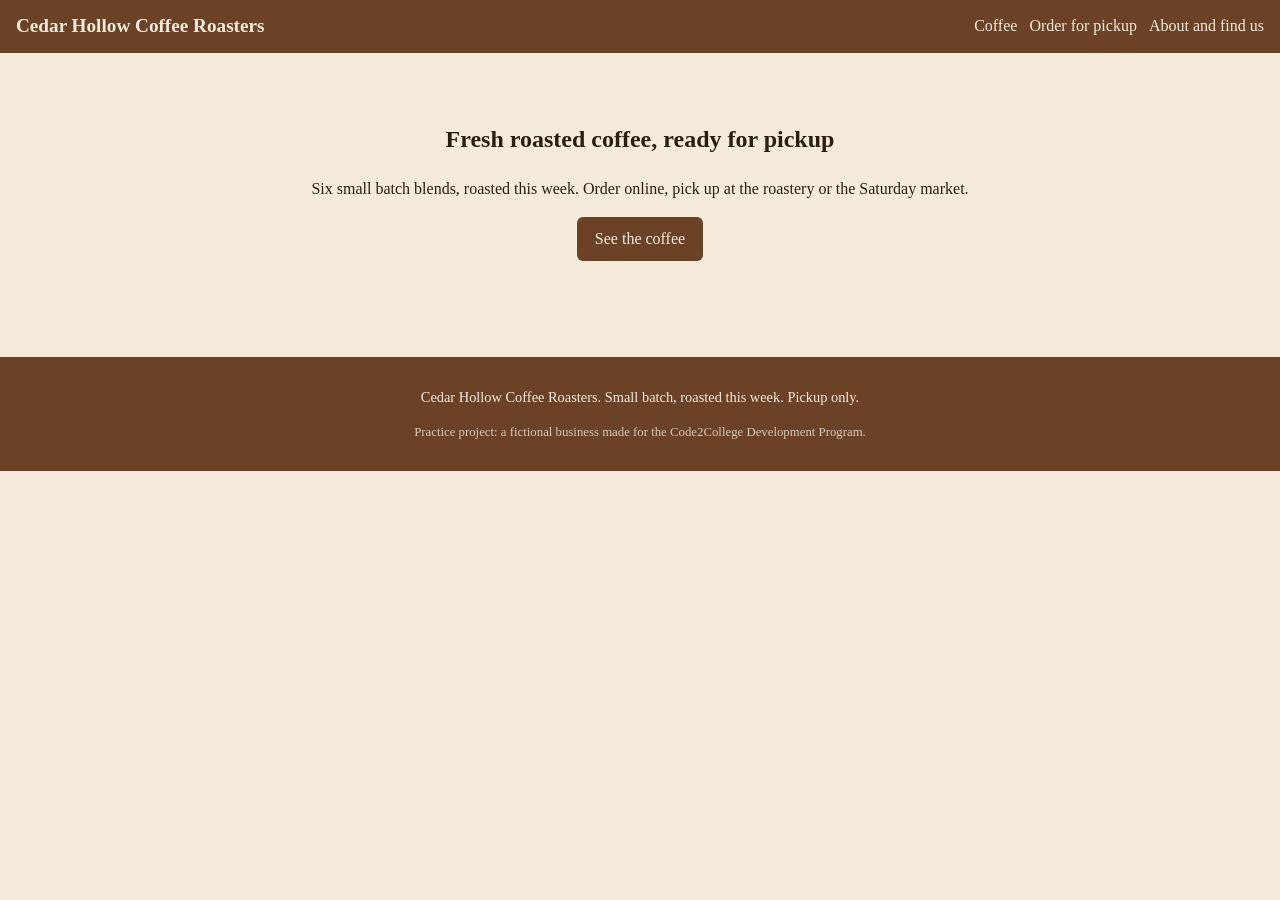
<file: index.html>
<!DOCTYPE html>
<html lang="en">
<head>
  <meta charset="UTF-8">
  <meta name="viewport" content="width=device-width, initial-scale=1.0">
  <title>Home | Cedar Hollow Coffee Roasters</title>
  <link rel="stylesheet" href="site.css">

</head>
<body>
  <!-- SHARED HEADER: the same in every page. Change it only after the whole team agrees. -->
  <header class="site-header">
    <a class="brand" href="index.html">Cedar Hollow Coffee Roasters</a>
    <nav>
      <a href="products.html">Coffee</a>
      <a href="order.html">Order for pickup</a>
      <a href="about.html">About and find us</a>
    </nav>
  </header>

  <main>
    <section class="hero">
      <h1>Fresh roasted coffee, ready for pickup</h1>
      <p>Six small batch blends, roasted this week. Order online, pick up at the roastery or the Saturday market.</p>
      <p><a class="button" href="products.html">See the coffee</a></p>
    </section>
    <!-- This home page is finished. Nobody edits it during Sprint 1 unless the whole team agrees. -->
  </main>

  <!-- SHARED FOOTER: the same in every page. Change it only after the whole team agrees. -->
  <footer class="site-footer">
    <p>Cedar Hollow Coffee Roasters. Small batch, roasted this week. Pickup only.</p>
    <p class="practice-note">Practice project: a fictional business made for the Code2College Development Program.</p>
  </footer>
</body>
</html>
</file>
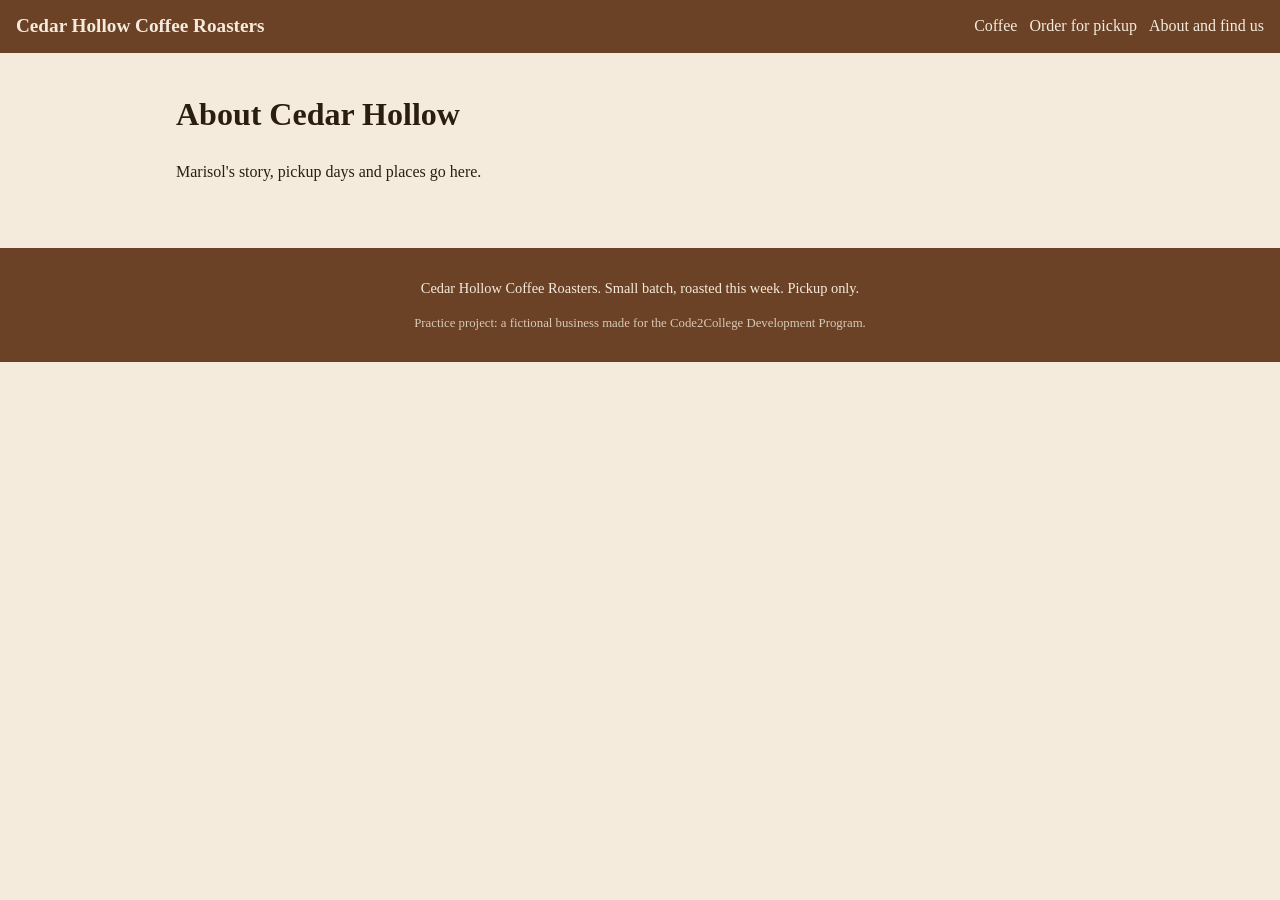
<file: about.html>
<!DOCTYPE html>
<html lang="en">
<head>
  <meta charset="UTF-8">
  <meta name="viewport" content="width=device-width, initial-scale=1.0">
  <title>About and find us | Cedar Hollow Coffee Roasters</title>
  <link rel="stylesheet" href="site.css">
  <link rel="stylesheet" href="about.css">
</head>
<body>
  <!-- SHARED HEADER: the same in every page. Change it only after the whole team agrees. -->
  <header class="site-header">
    <a class="brand" href="index.html">Cedar Hollow Coffee Roasters</a>
    <nav>
      <a href="products.html">Coffee</a>
      <a href="order.html">Order for pickup</a>
      <a href="about.html">About and find us</a>
    </nav>
  </header>

  <main>
    <!-- OWNER: write your name here: ________
         PIECE: About and Find us page, plus listing-draft.md and captions.md.
         Only the owner edits this file, about.css, listing-draft.md and captions.md. -->
    <h1>About Cedar Hollow</h1>
    <p>Marisol's story, pickup days and places go here.</p>
  </main>

  <!-- SHARED FOOTER: the same in every page. Change it only after the whole team agrees. -->
  <footer class="site-footer">
    <p>Cedar Hollow Coffee Roasters. Small batch, roasted this week. Pickup only.</p>
    <p class="practice-note">Practice project: a fictional business made for the Code2College Development Program.</p>
  </footer>
</body>
</html>
</file>
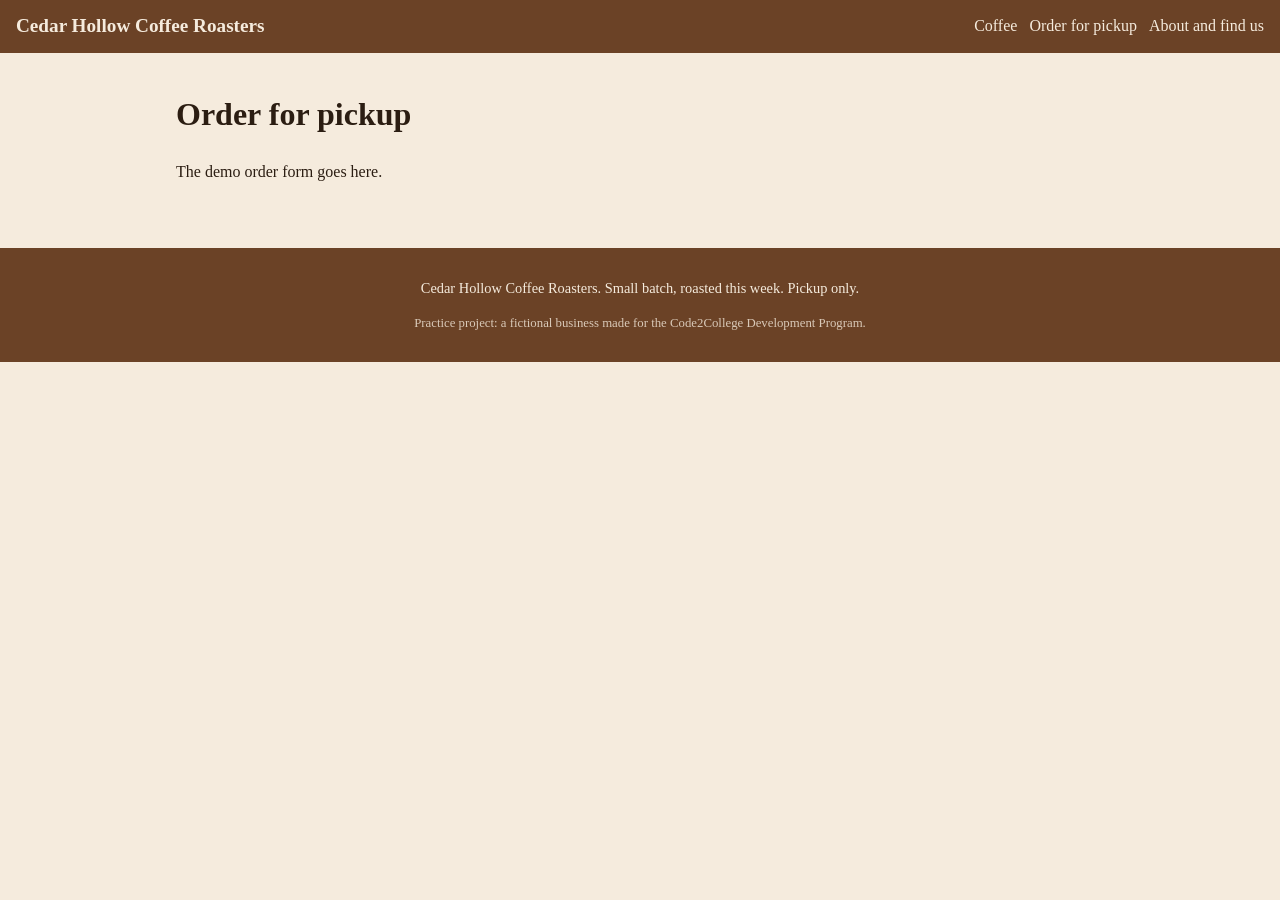
<file: order.html>
<!DOCTYPE html>
<html lang="en">
<head>
  <meta charset="UTF-8">
  <meta name="viewport" content="width=device-width, initial-scale=1.0">
  <title>Order for pickup | Cedar Hollow Coffee Roasters</title>
  <link rel="stylesheet" href="site.css">
  <link rel="stylesheet" href="order.css">
</head>
<body>
  <!-- SHARED HEADER: the same in every page. Change it only after the whole team agrees. -->
  <header class="site-header">
    <a class="brand" href="index.html">Cedar Hollow Coffee Roasters</a>
    <nav>
      <a href="products.html">Coffee</a>
      <a href="order.html">Order for pickup</a>
      <a href="about.html">About and find us</a>
    </nav>
  </header>

  <main>
    <!-- OWNER: write your name here: ________
         PIECE: Pickup order page. A demo form that shows an order summary and the line
         "This is a demo, no order was placed." No real orders, no payment.
         Only the owner edits this file and order.css. -->
    <h1>Order for pickup</h1>
    <p>The demo order form goes here.</p>
  </main>

  <!-- SHARED FOOTER: the same in every page. Change it only after the whole team agrees. -->
  <footer class="site-footer">
    <p>Cedar Hollow Coffee Roasters. Small batch, roasted this week. Pickup only.</p>
    <p class="practice-note">Practice project: a fictional business made for the Code2College Development Program.</p>
  </footer>
</body>
</html>
</file>
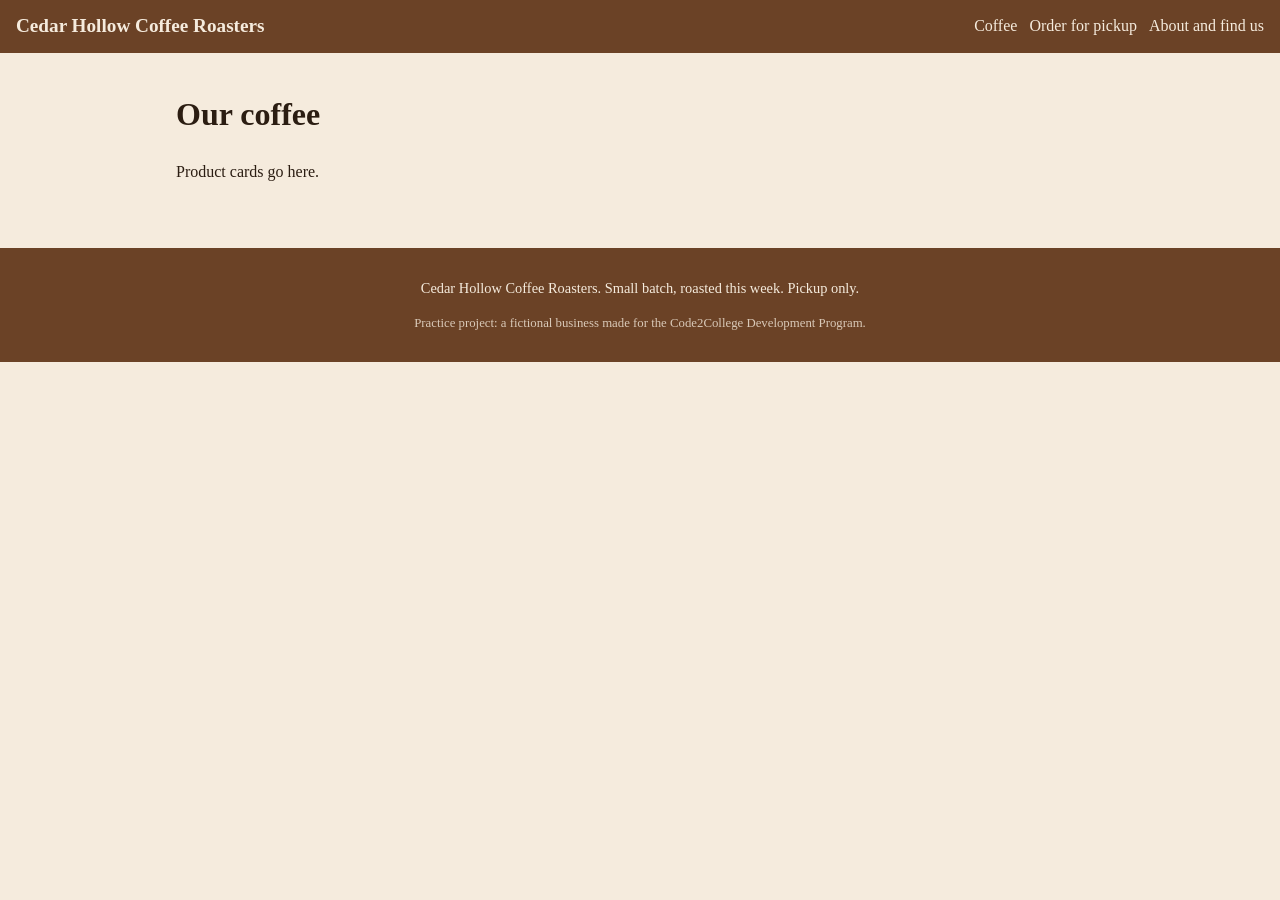
<file: products.html>
<!DOCTYPE html>
<html lang="en">
<head>
  <meta charset="UTF-8">
  <meta name="viewport" content="width=device-width, initial-scale=1.0">
  <title>Coffee | Cedar Hollow Coffee Roasters</title>
  <link rel="stylesheet" href="site.css">
  <link rel="stylesheet" href="products.css">
</head>
<body>
  <!-- SHARED HEADER: the same in every page. Change it only after the whole team agrees. -->
  <header class="site-header">
    <a class="brand" href="index.html">Cedar Hollow Coffee Roasters</a>
    <nav>
      <a href="products.html">Coffee</a>
      <a href="order.html">Order for pickup</a>
      <a href="about.html">About and find us</a>
    </nav>
  </header>

  <main>
    <!-- OWNER: write your name here: ________
         PIECE: Products page. Six product cards, one for each row in data/products.csv.
         Only the owner edits this file and products.css. -->
    <h1>Our coffee</h1>
    <p>Product cards go here.</p>
  </main>

  <!-- SHARED FOOTER: the same in every page. Change it only after the whole team agrees. -->
  <footer class="site-footer">
    <p>Cedar Hollow Coffee Roasters. Small batch, roasted this week. Pickup only.</p>
    <p class="practice-note">Practice project: a fictional business made for the Code2College Development Program.</p>
  </footer>
</body>
</html>
</file>
<file: site.css>
/* SHARED STYLES for every page. Change only after the whole team agrees.
   Brand colors from Marisol: cedar brown #6B4226 and cream #F5EBDD. */
:root { --cedar: #6B4226; --cream: #F5EBDD; --ink: #2b1d12; }
* { box-sizing: border-box; }
body { margin: 0; font-family: Georgia, "Times New Roman", serif; color: var(--ink); background: var(--cream); line-height: 1.5; }
main { max-width: 960px; margin: 0 auto; padding: 16px; }
img { max-width: 100%; height: auto; }
.site-header { background: var(--cedar); color: var(--cream); padding: 12px 16px; display: flex; flex-wrap: wrap; gap: 8px 20px; align-items: center; justify-content: space-between; }
.site-header a { color: var(--cream); text-decoration: none; }
.site-header .brand { font-size: 1.2rem; font-weight: bold; }
.site-header nav { display: flex; flex-wrap: wrap; gap: 12px; }
.site-footer { background: var(--cedar); color: var(--cream); padding: 16px; text-align: center; font-size: 0.9rem; margin-top: 32px; }
.practice-note { opacity: 0.8; font-size: 0.8rem; }
.button { display: inline-block; background: var(--cedar); color: var(--cream); padding: 10px 18px; border-radius: 6px; text-decoration: none; }
.hero { text-align: center; padding: 32px 8px; }
</file>
<file: about.css>
/* Styles for about.html only. Only the owner of about.html edits this file. */
</file>
<file: order.css>
/* Styles for order.html only. Only the owner of order.html edits this file. */
</file>
<file: products.css>
/* Styles for products.html only. Only the owner of products.html edits this file. */
</file>
